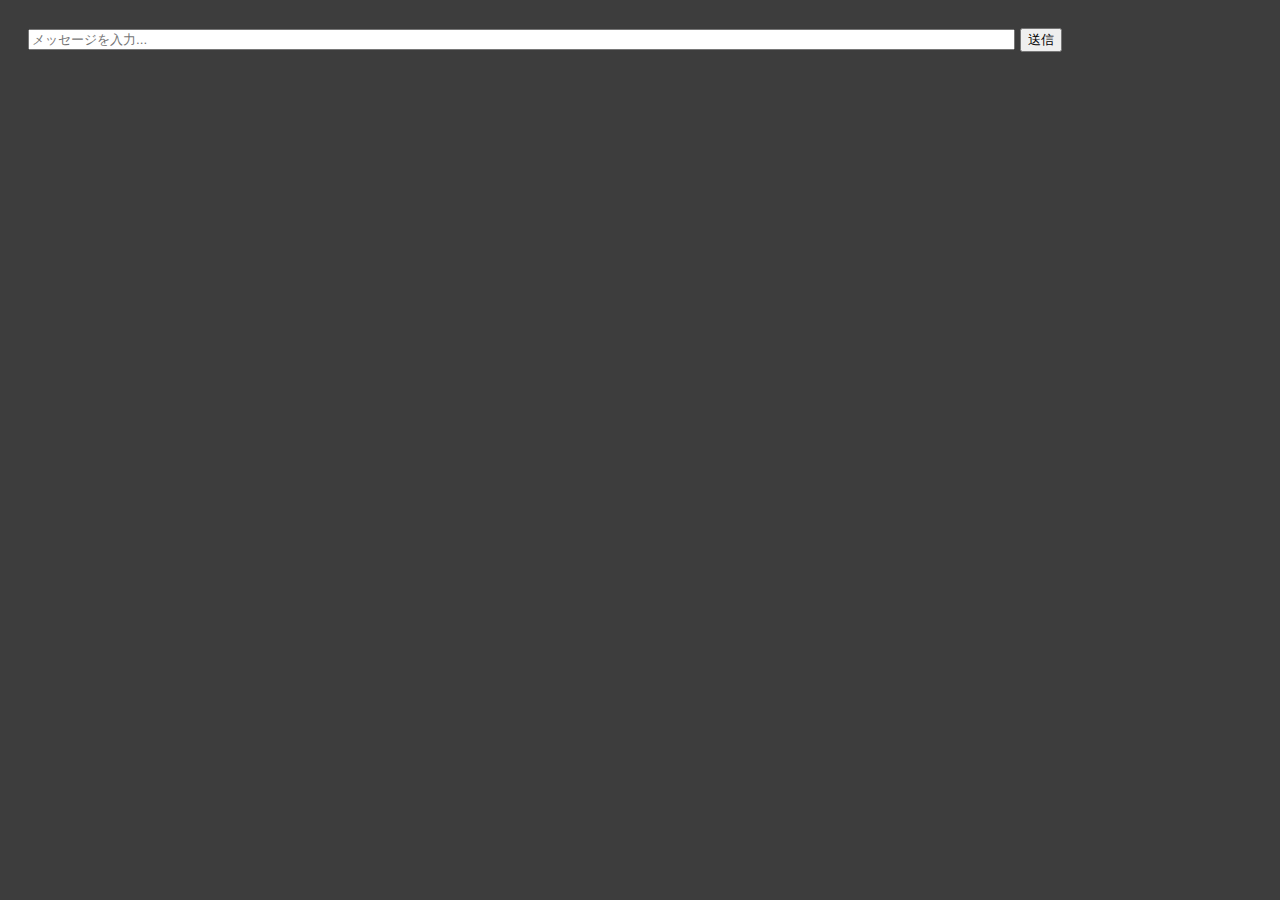
<file: Python/index.html>
<!DOCTYPE html>
<html>
<head>
  <meta charset="UTF-8">
  <title>HIDEKIのAIチャット</title>
  <style>
    body { font-family: sans-serif; padding: 20px; background: #3d3d3d; }
    #chat { max-width: 600px; margin: auto; }
    .bubble { padding: 10px; margin: 5px; border-radius: 10px; }
    .user { background: #0b93f6; color: white; text-align: right; }
    .bot { background: #ffffff; color: black; text-align: left; }
  </style>
</head>
<body>
  <div id="chat"></div>
  <input id="input" type="text" placeholder="メッセージを入力..." style="width: 80%;">
  <button onclick="send()">送信</button>

  <script>
    async function send() {
      let input = document.getElementById("input").value;
      if (!input) return;
      document.getElementById("chat").innerHTML += `<div class="bubble user">${input}</div>`;

      let res = await fetch("/chat", {
        method: "POST",
        headers: { "Content-Type": "application/json" },
        body: JSON.stringify({ message: input })
      });
      let data = await res.json();
      document.getElementById("chat").innerHTML += `<div class="bubble bot">${data.reply}</div>`;
      document.getElementById("input").value = "";
    }
  </script>
</body>
</html>
</file>
